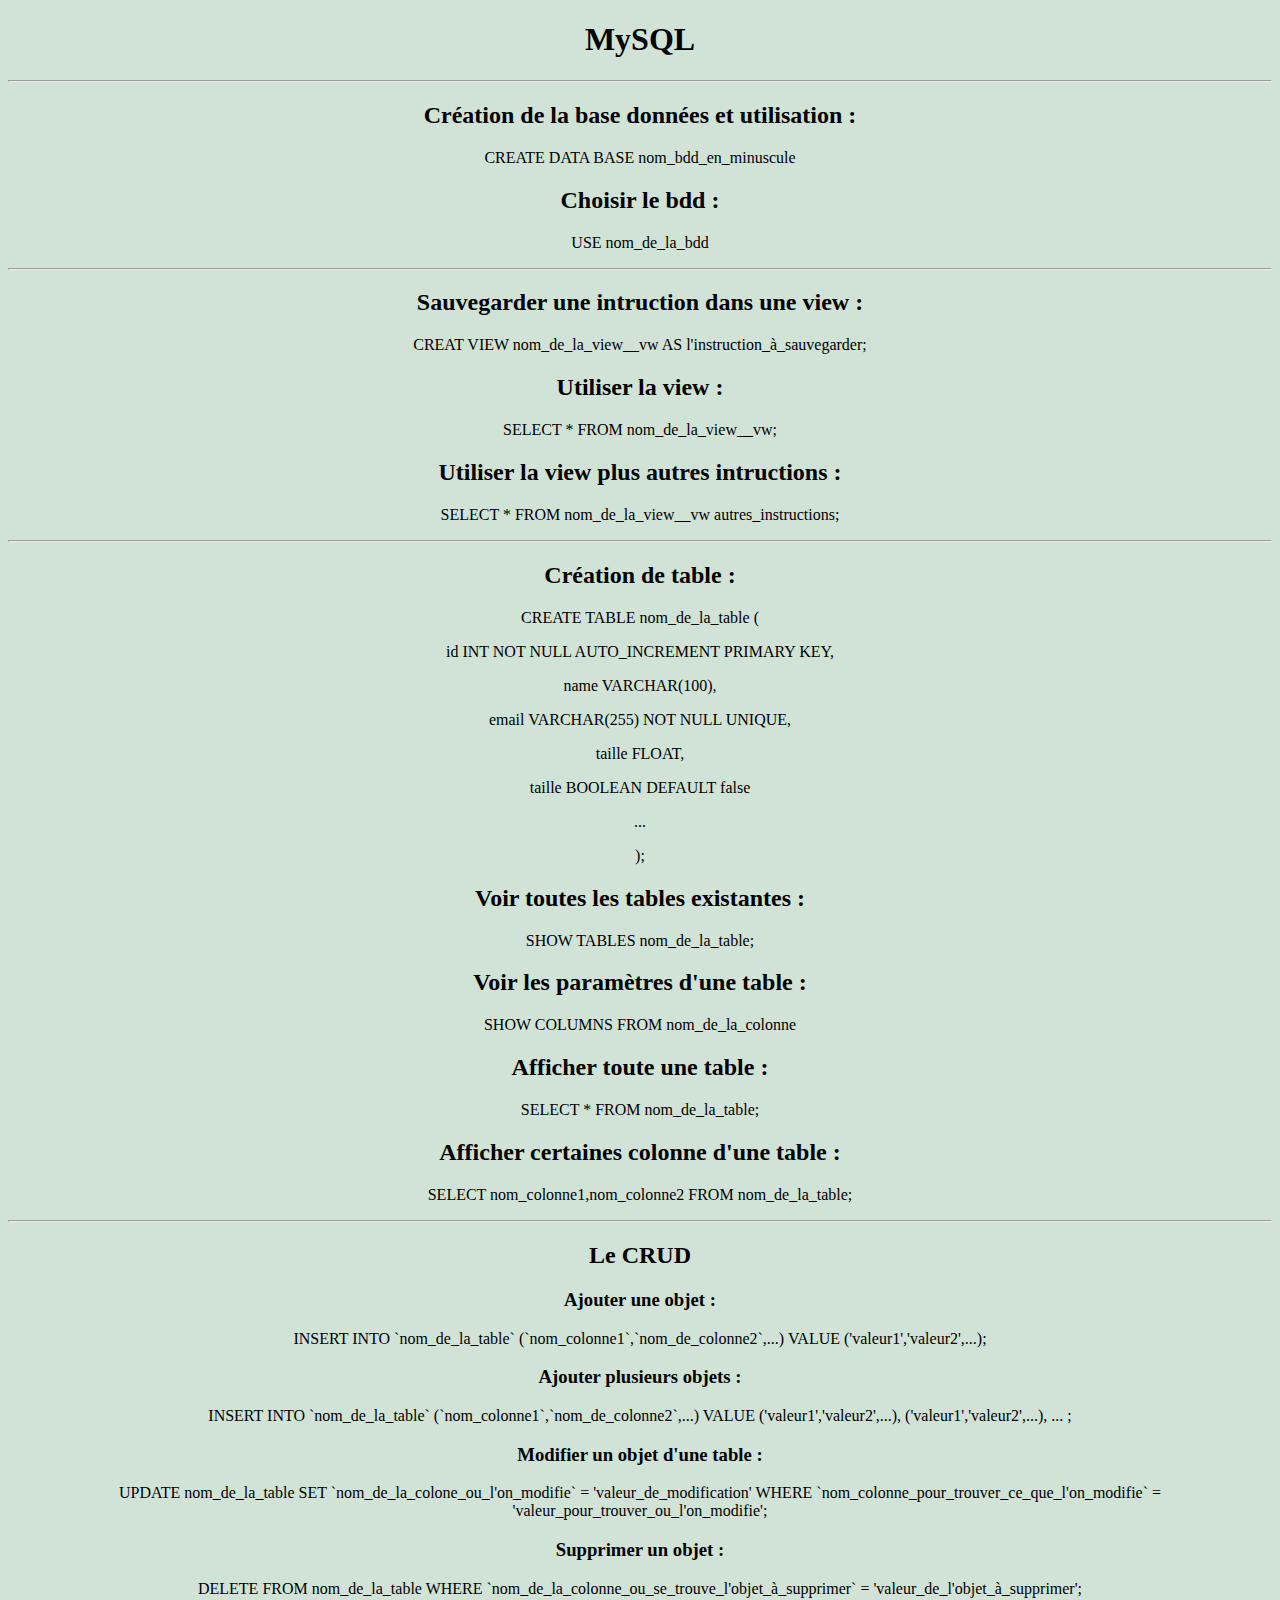
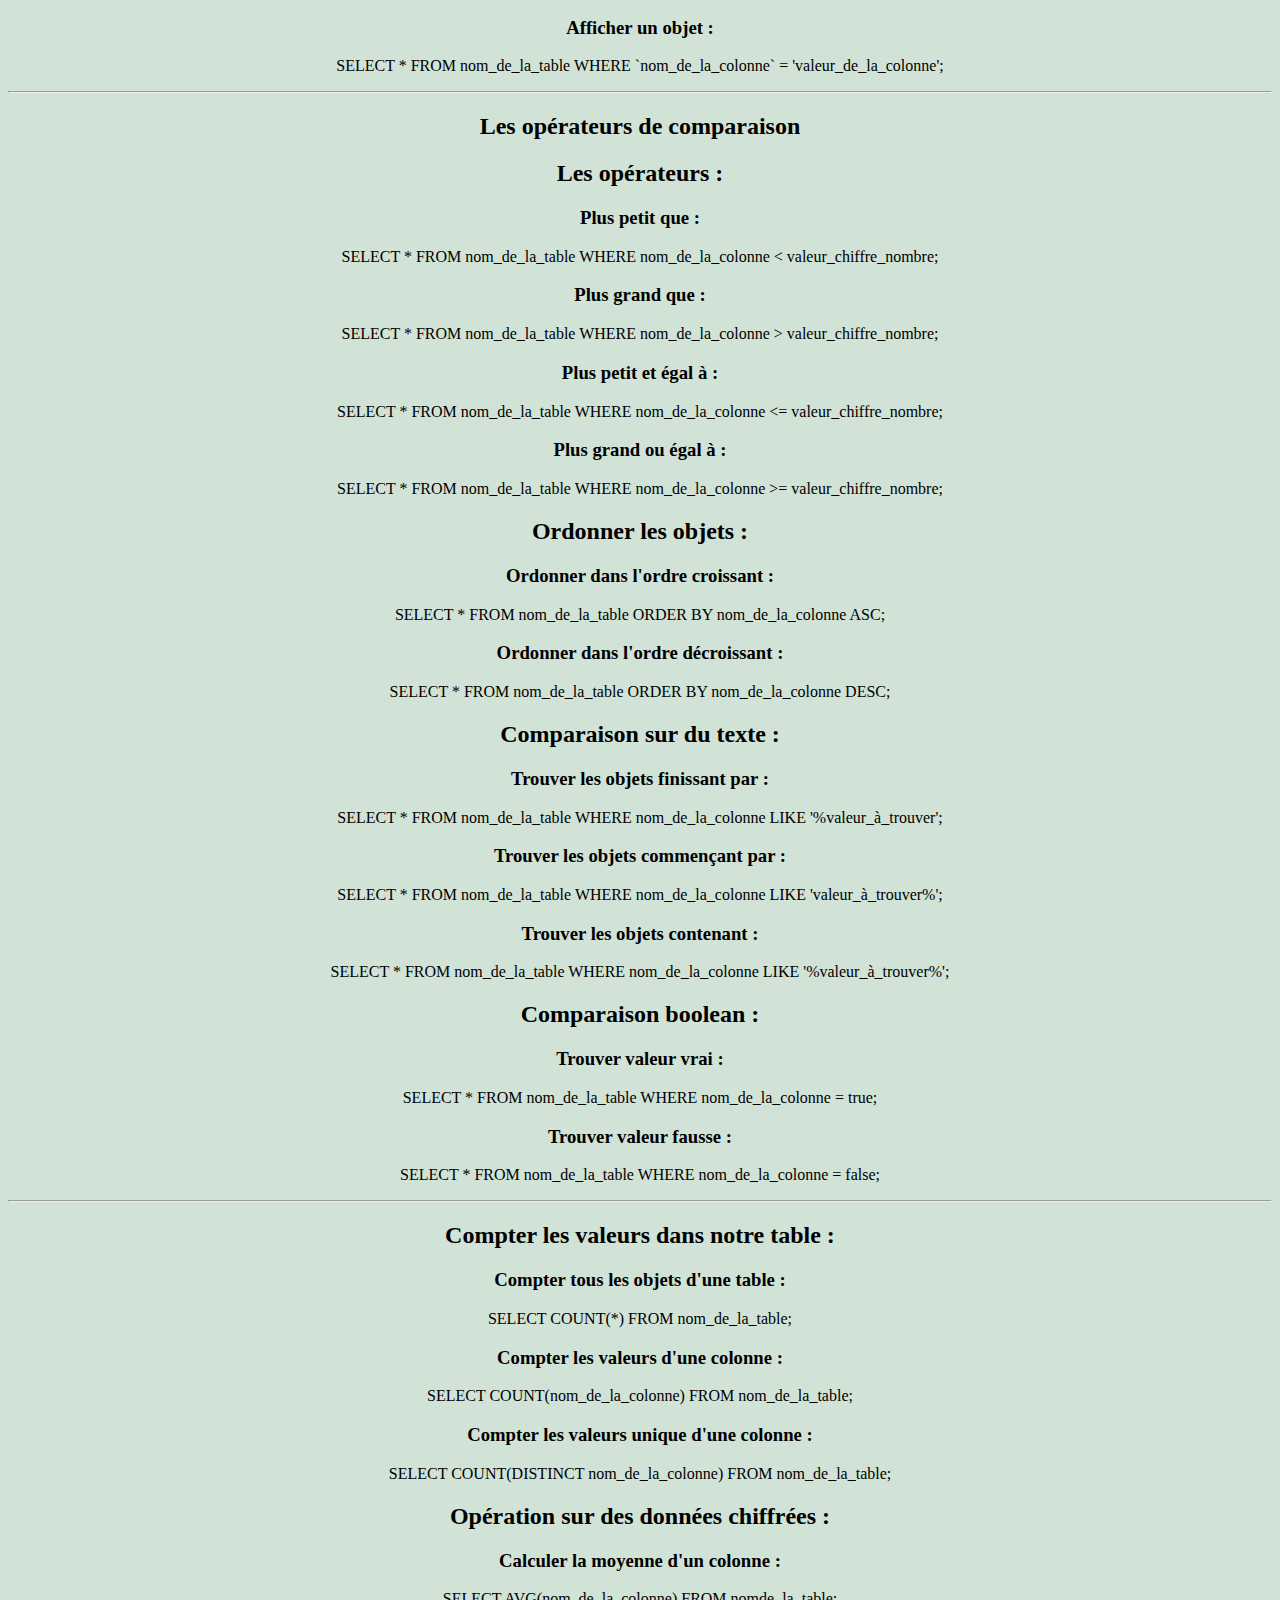
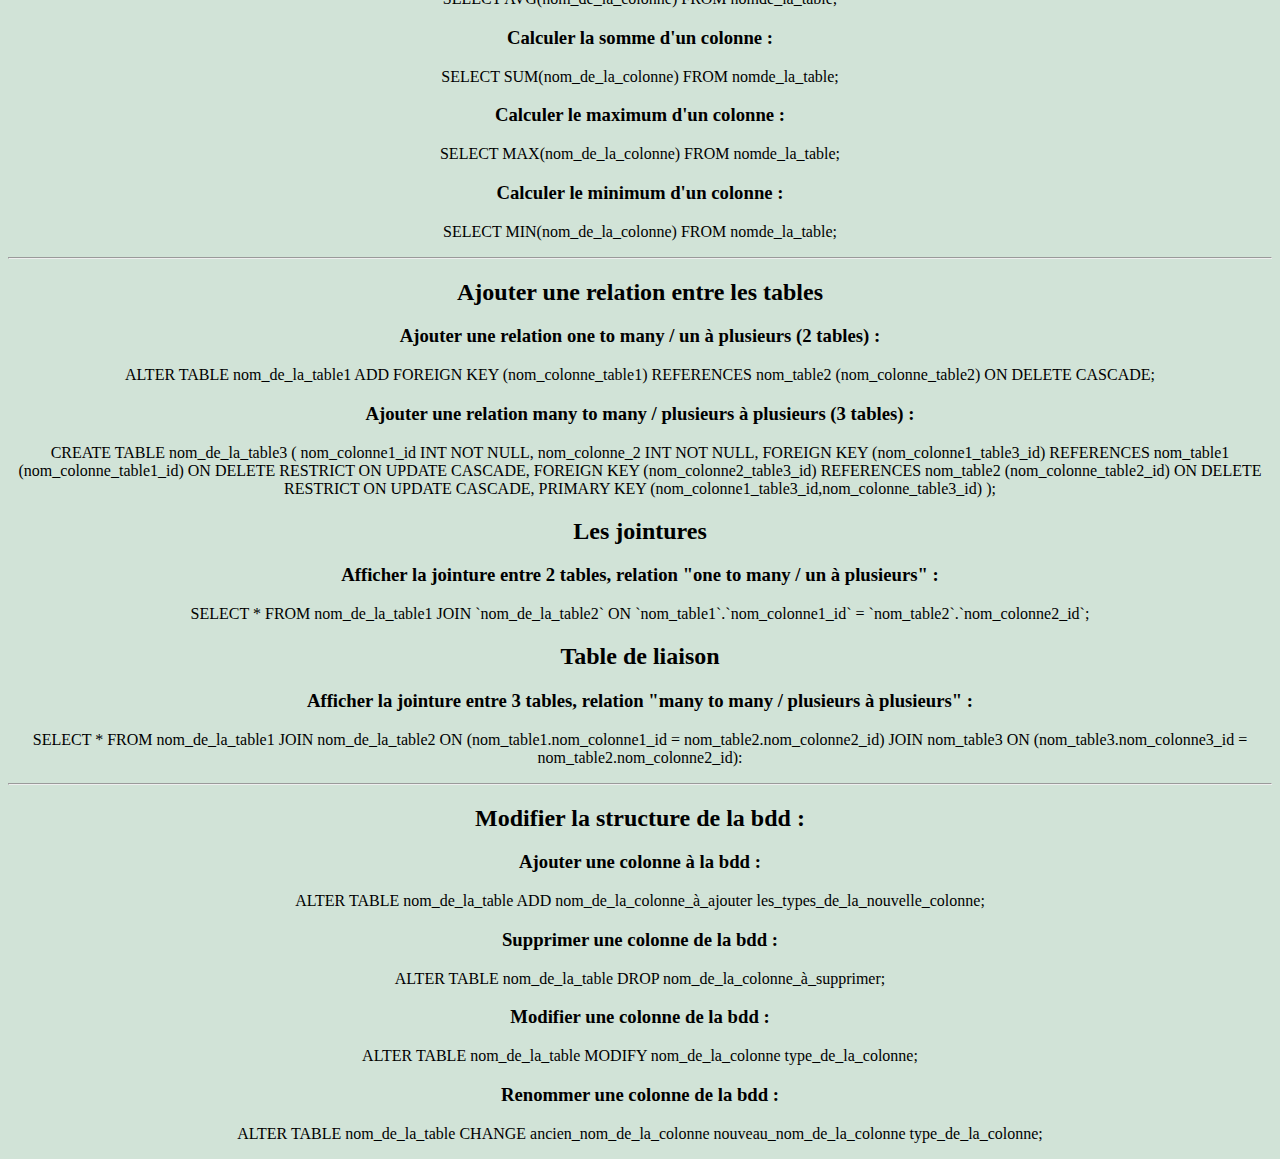
<file: my_sql/index.html>
<!DOCTYPE html>
<html lang="fr">
<head>
    <meta charset="UTF-8">
    <meta http-equiv="X-UA-Compatible" content="IE=edge">
    <meta name="viewport" content="width=device-width, initial-scale=1.0">
    <link rel="stylesheet" href="style.css">
    <title>MySQL</title>
</head>
<body>
    <header>
        <h1>MySQL</h1>
    </header>
    <hr>

    <div>
        <h2>Création de la base données et utilisation :</h2>
        <p>CREATE DATA BASE nom_bdd_en_minuscule</p>
        <h2>Choisir le bdd :</h2>
        <p>USE nom_de_la_bdd</p>
    </div>
    <hr>

    <div>
        <h2>Sauvegarder une intruction dans une view :</h2>
        <p>CREAT VIEW nom_de_la_view__vw AS l'instruction_à_sauvegarder;</p>
        <h2>Utiliser la view :</h2>
        <p>SELECT * FROM nom_de_la_view__vw;</p>
        <h2>Utiliser la view plus autres intructions :</h2>
        <p>SELECT * FROM nom_de_la_view__vw autres_instructions;</p>

    </div>
    <hr>

    <div>
        <h2>Création de table :</h2>
        <p>CREATE TABLE nom_de_la_table (</p>
        <p>id INT NOT NULL AUTO_INCREMENT PRIMARY KEY, </p>
        <p>name VARCHAR(100),</p>
        <p>email VARCHAR(255) NOT NULL UNIQUE,</p>
        <p>taille FLOAT,</p>
        <p>taille BOOLEAN DEFAULT false</p>
        <p>...</p>
        <p>);</p>
        <h2>Voir toutes les tables existantes :</h2>
        <p>SHOW TABLES nom_de_la_table;</p>
        <h2>Voir les paramètres d'une table :</h2>
        <p>SHOW COLUMNS FROM nom_de_la_colonne</p>
        <h2>Afficher toute une table :</h2>
        <p>SELECT * FROM nom_de_la_table;</p>
        <h2>Afficher certaines colonne d'une table :</h2>
        <p>SELECT nom_colonne1,nom_colonne2 FROM nom_de_la_table;</p>
    </div>
    <hr>

    <div>
        <h2>Le CRUD</h2>
        <h3>Ajouter une objet :</h3>
        <p>INSERT INTO `nom_de_la_table` (`nom_colonne1`,`nom_de_colonne2`,...) VALUE ('valeur1','valeur2',...);</p>
        <h3>Ajouter plusieurs objets :</h3>
        <p>INSERT INTO `nom_de_la_table` (`nom_colonne1`,`nom_de_colonne2`,...) VALUE ('valeur1','valeur2',...), ('valeur1','valeur2',...), ... ; </p>
        <h3>Modifier un objet d'une table :</h3>
        <p>UPDATE nom_de_la_table SET `nom_de_la_colone_ou_l'on_modifie` = 'valeur_de_modification' WHERE `nom_colonne_pour_trouver_ce_que_l'on_modifie` = 'valeur_pour_trouver_ou_l'on_modifie'; </p>
        <h3>Supprimer un objet :</h3>
        <p>DELETE FROM nom_de_la_table WHERE `nom_de_la_colonne_ou_se_trouve_l'objet_à_supprimer` = 'valeur_de_l'objet_à_supprimer';</p>
        <h3>Afficher un objet :</h3>
        <p>SELECT * FROM nom_de_la_table WHERE `nom_de_la_colonne` = 'valeur_de_la_colonne'; </p>
    </div>
    <hr>

    <div>
        <h2>Les opérateurs de comparaison</h2>
        <h2>Les opérateurs :</h2>
        <h3>Plus petit que :</h3>
        <p>SELECT * FROM nom_de_la_table WHERE nom_de_la_colonne < valeur_chiffre_nombre;</p>
        <h3>Plus grand que :</h3>
        <p>SELECT * FROM nom_de_la_table WHERE nom_de_la_colonne > valeur_chiffre_nombre;</p>
        <h3>Plus petit et égal à :</h3>
        <p>SELECT * FROM nom_de_la_table WHERE nom_de_la_colonne <= valeur_chiffre_nombre;</p>
        <h3>Plus grand ou égal à :</h3>
        <p>SELECT * FROM nom_de_la_table WHERE nom_de_la_colonne >= valeur_chiffre_nombre;</p>
        <h2>Ordonner les objets :</h2>
        <h3>Ordonner dans l'ordre croissant :</h3>
        <p>SELECT * FROM nom_de_la_table ORDER BY nom_de_la_colonne ASC;</p>
        <h3>Ordonner dans l'ordre décroissant :</h3>
        <p>SELECT * FROM nom_de_la_table ORDER BY nom_de_la_colonne DESC;</p>
        <h2>Comparaison sur du texte :</h2>
        <h3>Trouver les objets finissant par :</h3>
        <p>SELECT * FROM nom_de_la_table WHERE nom_de_la_colonne LIKE '%valeur_à_trouver';</p>
        <h3>Trouver les objets commençant par :</h3>
        <p>SELECT * FROM nom_de_la_table WHERE nom_de_la_colonne LIKE 'valeur_à_trouver%';</p>
        <h3>Trouver les objets contenant :</h3>
        <p>SELECT * FROM nom_de_la_table WHERE nom_de_la_colonne LIKE '%valeur_à_trouver%';</p>
        <h2>Comparaison boolean :</h2>
        <h3>Trouver valeur vrai :</h3>
        <p>SELECT * FROM nom_de_la_table WHERE nom_de_la_colonne = true; </p>
        <h3>Trouver valeur fausse :</h3>
        <p>SELECT * FROM nom_de_la_table WHERE nom_de_la_colonne = false; </p>
    </div>
    <hr>

    <div>
        <h2>Compter les valeurs dans notre table :</h2>
        <h3>Compter tous les objets d'une table :</h3>
        <p>SELECT COUNT(*) FROM nom_de_la_table;</p>
        <h3>Compter les valeurs d'une colonne :</h3>
        <p>SELECT COUNT(nom_de_la_colonne) FROM nom_de_la_table;</p>
        <h3>Compter les valeurs unique d'une colonne :</h3>
        <p>SELECT COUNT(DISTINCT nom_de_la_colonne) FROM nom_de_la_table;</p>
        <h2>Opération sur des données chiffrées :</h2>
        <h3>Calculer la moyenne d'un colonne :</h3>
        <p>SELECT AVG(nom_de_la_colonne) FROM nomde_la_table;</p>
        <h3>Calculer la somme d'un colonne :</h3>
        <p>SELECT SUM(nom_de_la_colonne) FROM nomde_la_table;</p>
        <h3>Calculer le maximum d'un colonne :</h3>
        <p>SELECT MAX(nom_de_la_colonne) FROM nomde_la_table;</p>
        <h3>Calculer le minimum d'un colonne :</h3>
        <p>SELECT MIN(nom_de_la_colonne) FROM nomde_la_table;</p>
    </div>
    <hr>

    <div>
        <h2>Ajouter une relation entre les tables</h2>
        <h3>Ajouter une relation one to many / un à plusieurs (2 tables) :</h3>
        <p>ALTER TABLE nom_de_la_table1 ADD FOREIGN KEY (nom_colonne_table1) REFERENCES nom_table2 (nom_colonne_table2) ON DELETE CASCADE;</p>
        <h3>Ajouter une relation many to many / plusieurs à plusieurs (3 tables) :</h3>
        <p>CREATE TABLE nom_de_la_table3 (
            nom_colonne1_id INT NOT NULL,
            nom_colonne_2 INT NOT NULL,
             FOREIGN KEY (nom_colonne1_table3_id) REFERENCES nom_table1 (nom_colonne_table1_id) ON DELETE RESTRICT ON UPDATE CASCADE,
             FOREIGN KEY (nom_colonne2_table3_id) REFERENCES nom_table2 (nom_colonne_table2_id) ON DELETE RESTRICT ON UPDATE CASCADE,
             PRIMARY KEY (nom_colonne1_table3_id,nom_colonne_table3_id)
             ); 
             </p>
        <h2>Les jointures</h2>
        <h3>Afficher la jointure entre 2 tables, relation "one to many / un à plusieurs" :</h3>
        <p>SELECT * FROM nom_de_la_table1 JOIN `nom_de_la_table2` ON `nom_table1`.`nom_colonne1_id` = `nom_table2`.`nom_colonne2_id`;</p>
        <h2>Table de liaison</h2>
        <h3>Afficher la jointure entre 3 tables, relation "many to many / plusieurs à plusieurs" :</h3>
        <p>SELECT * FROM nom_de_la_table1 JOIN nom_de_la_table2 ON (nom_table1.nom_colonne1_id = nom_table2.nom_colonne2_id) JOIN nom_table3 ON (nom_table3.nom_colonne3_id = nom_table2.nom_colonne2_id):  </p>
    </div>
    <hr>

    <div>
        <h2>Modifier la structure de la bdd :</h2>
        <h3>Ajouter une colonne à la bdd :</h3>
        <p>ALTER TABLE nom_de_la_table ADD nom_de_la_colonne_à_ajouter les_types_de_la_nouvelle_colonne;</p>
        <h3>Supprimer une colonne de la bdd :</h3>
        <p>ALTER TABLE nom_de_la_table DROP nom_de_la_colonne_à_supprimer;</p>
        <h3>Modifier une colonne de la bdd :</h3>
        <p>ALTER TABLE nom_de_la_table MODIFY nom_de_la_colonne type_de_la_colonne;</p>
        <h3>Renommer une colonne de la bdd :</h3>
        <p>ALTER TABLE nom_de_la_table CHANGE ancien_nom_de_la_colonne nouveau_nom_de_la_colonne type_de_la_colonne;</p>

    </div>
</body>
</html>
</file>
<file: my_sql/style.css>
body {
    text-align: center;
    background-color: rgb(209, 227, 215);
}
</file>
